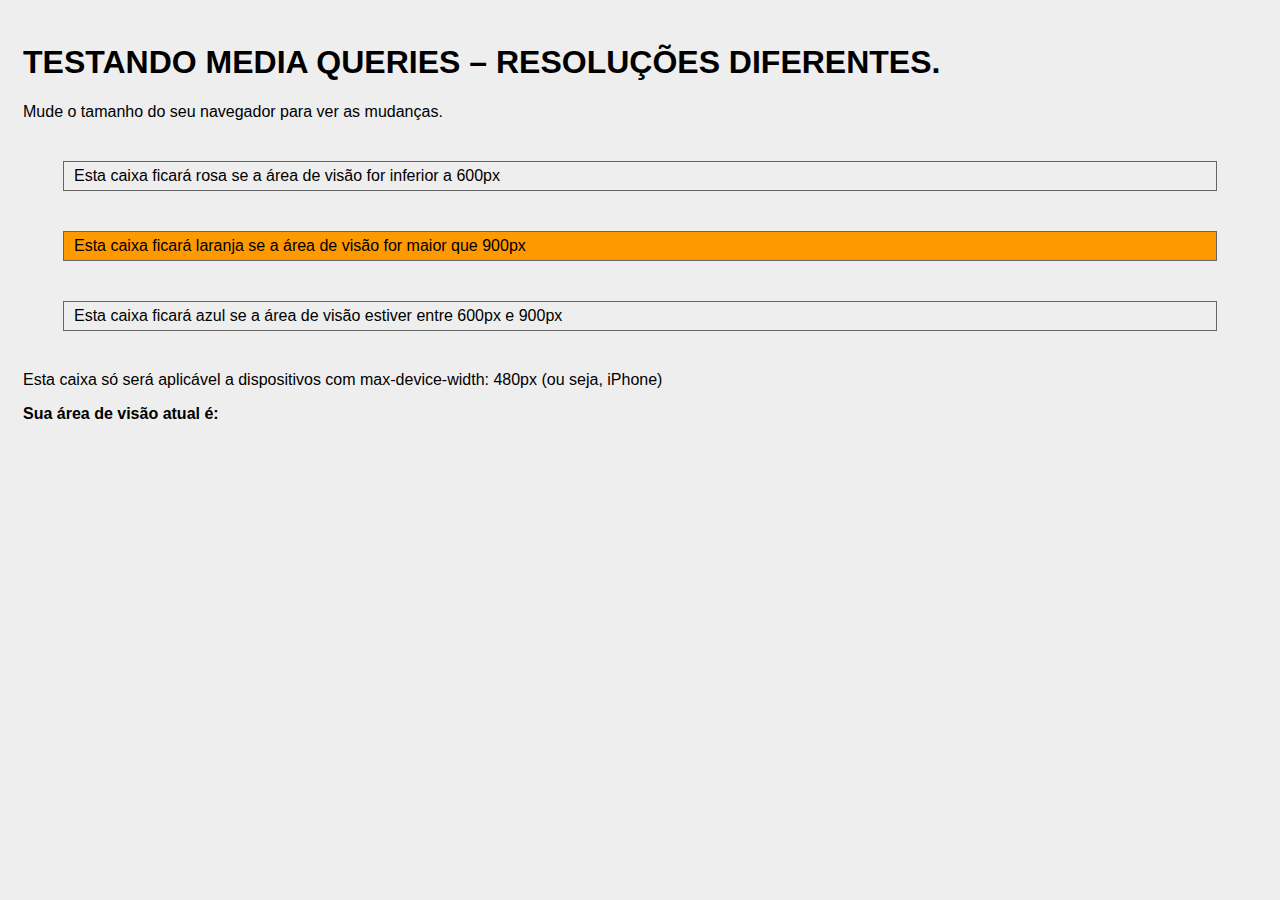
<file: exemplos/exemplo-media-queries.html>
<!DOCTYPE html>
<html lang="pt-br">
<head>
    <meta charset="UTF-8">
    <!-- meta tag responsiva -->
    <meta name="viewport" content="width=device-width, initial-scale=1.0">
    <meta http-equiv="X-UA-Compatible" content="ie=edge">
    <link rel="stylesheet" href="exemplo-media-queries.css"/>
    <title>Exemplo media queries</title>
</head>
<body>

    <h1>TESTANDO MEDIA QUERIES – RESOLUÇÕES DIFERENTES.</h1>
    <p>Mude o tamanho do seu navegador para ver as mudanças.</p>
    
    <div class="caixa um">Esta caixa ficará rosa se a área de
        visão for inferior a 600px</div>
    
    <div class="caixa dois">Esta caixa ficará laranja se a
        área de visão for maior que 900px</div>
    
    <div class="caixa tres">Esta caixa ficará azul se a área
        de visão estiver entre 600px e 900px</div>
    
    <div class="iphone">Esta caixa só será aplicável
        a dispositivos com max-device-width: 480px (ou seja, iPhone)</div>
    
    <p class="area-visivel"><strong>Sua área de visão atual é:</strong> 
        <span class="menor600">menor que 600px</span> 
        <span class="entre600-900">entre 600 - 900px</span> 
        <span class="maior900">maior que 900px</span>
    </p>

</body>
</html>
</file>
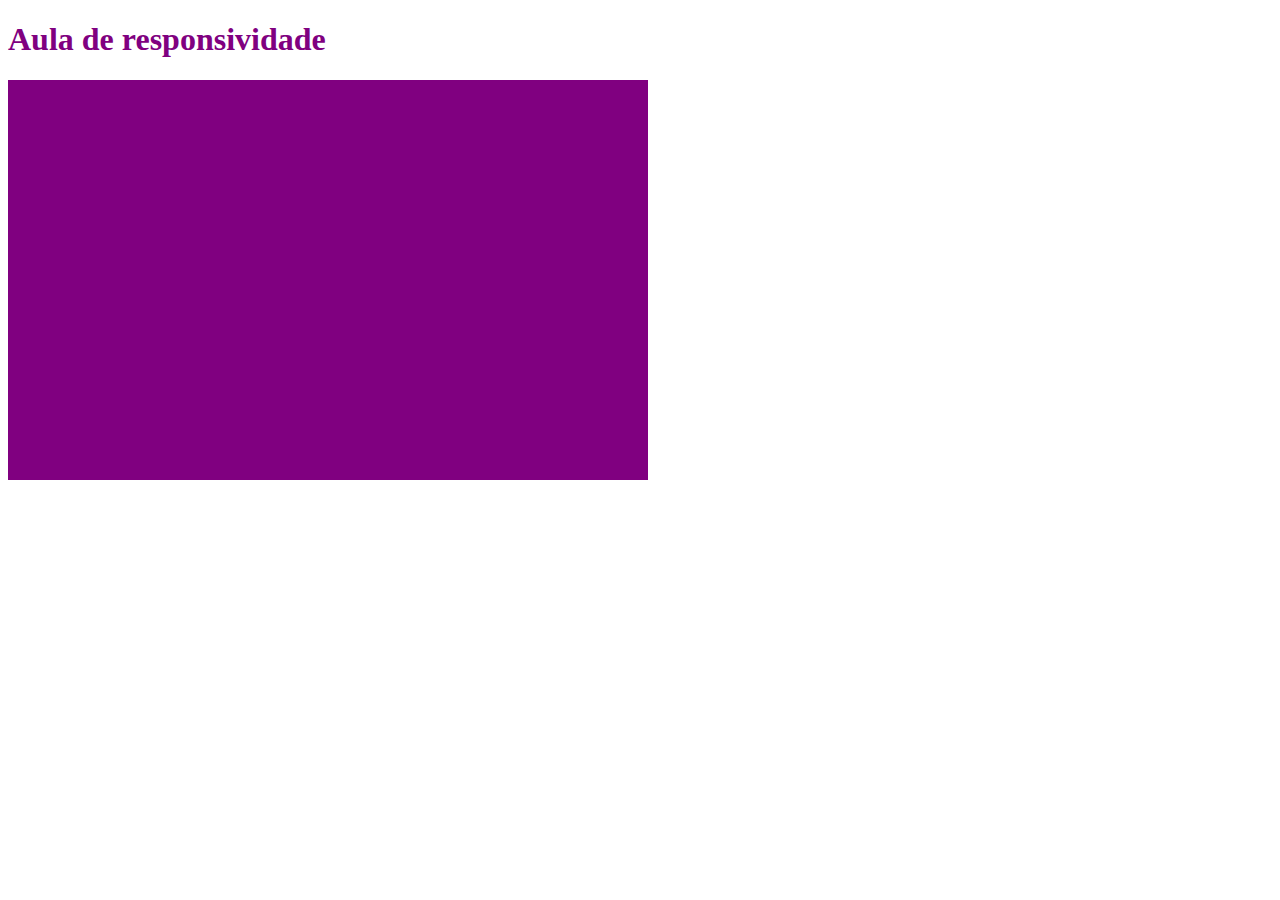
<file: exemplos/exemplo-medidas-viewport.html>
<!DOCTYPE html>
<html lang="pt-br">
<head>
    <meta charset="UTF-8">
    <meta name="viewport" content="width=device-width, initial-scale=1.0">
    <meta http-equiv="X-UA-Compatible" content="ie=edge">
    <title>Exemplo medidas vw e vh</title>
    <style>

        .secao {
            background-color: purple;
            height: 400px;
            width: 50vw;
        }

        h1 {
            color: purple;
        }

    </style>
</head>
<body>
    <h1>Aula de responsividade</h1>
    <section class="secao"></section>
</body>
</html>
</file>
<file: exemplos/exemplo-media-queries.css>
body { 
    padding: 15px; 
    background:#eee; 
    font-family: Arial, Helvetica, sans-serif;
}
 
.caixa {
    border: solid 1px #666; 
    padding: 5px 10px;
    margin: 40px;
}
 
.area-visivel span {
    color: #666;
    display: none;
}
 
/* max-width  */
@media (max-width: 600px) {
    .um {
        background: rgb(255, 153, 184);
    }
    span .menor600 {
        display: inline-block;
    }
}
 
/* min-width */
@media (min-width: 900px) {
    .dois {
        background: #F90;
    }
    span .maior900 {
        display: inline-block;
    }
}
 
/* min-width & max-width */
@media (min-width: 600px) and (max-width: 900px) {
    .tres {
        background: rgb(121, 174, 228);
    }
    span .entre600-900 {
        display: inline-block;
    }
}

/* max width telas pequenas */
@media (max-width: 480px) {
    .iphone {
        background: rgb(209, 165, 209);
    }
}
</file>
